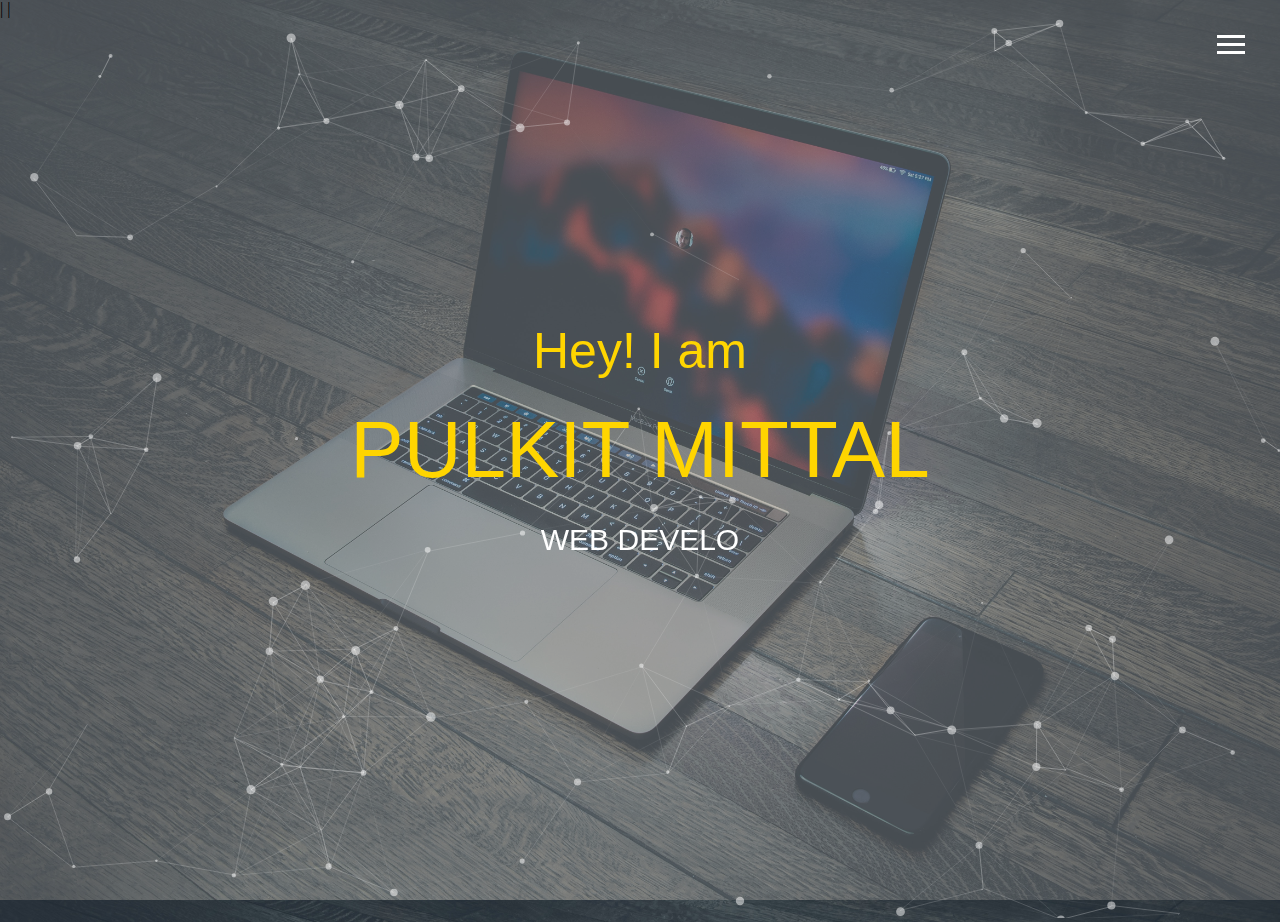
<file: index.html>
<!DOCTYPE html>
<html lang="en">
<head>
    <meta charset="UTF-8">
    <meta name="viewport" content="width=device-width, initial-scale=1.0">
    <link rel="stylesheet" href="css/main.css">
    <link href="https://fonts.googleapis.com/css2?family=Amatic+SC:wght@700&display=swap" rel="stylesheet">
    <link rel="stylesheet" href="https://use.fontawesome.com/releases/v5.2.0/css/all.css" integrity="sha384-hWVjflwFxL6sNzntih27bfxkr27PmbbK/iSvJ+a4+0owXq79v+lsFkW54bOGbiDQ"
    crossorigin="anonymous">
    <title>My Portfolio</title>
</head>
<body><div class="background-image"></div>
        <header>
            <div class="menu-btn">
            <div class="btn-line"></div>
            <div class="btn-line"></div>
            <div class="btn-line"></div> 
            </div>
        </header>
        
    
        <nav class="menu">
            <div class="menu-branding">
                <div class="portrait"></div>
            </div>
            <ul class="menu-nav">
                <li class="nav-item">
                <a href="index.html" class="nav-link">
                Home
                </a>
                </li>
            
                <li class="nav-item">
                <a href="about.html" class="nav-link">
                 About Me
                </a>
                </li>
            
                <li class="nav-item">
                <a href="skills.html" class="nav-link">
                Skills
                </a>
                </li>
            
                <li class="nav-item">
                <a href="project.html" class="nav-link">
                Projects
                </a>
                </li>
                <li class="nav-item">
                <a href="contact.html" class="nav-link">
                Contact Me
                </a>
                </li>
            </ul>
        </nav>   
    </header>
        <h1>Hey! I am</h1>
            <h2 class="type1"></h2>
            <h3 class="type2"></h3>
            <div id="particles-js"></div>
            

            

            <script	type="text/javascript" src="particles.js"></script>
            <script	type="text/javascript" src="app.js"></script>
            <script type="text/javascript" src="typed.js"></script>
            <script type="text/javascript">
                    var typed = new Typed('.type1', {
                        strings:["PULKIT MITTAL"],
                        // backSpeed: 40,
                        typeSpeed: 25,
                        // loop: true,
                        // shuffle: true
                        });
            </script>
            <script type="text/javascript">
                    var typed = new Typed('.type2', {
                        strings:["WEB DEVELOPER","WEB DESIGNER","ML ENTHUSIAST"],
                        backSpeed: 40,
                        typeSpeed: 40,
                        loop: true,
                        // shuffle: true
                        });
            </script>

    
        <script	type="text/javascript" src="main.js"></script>    
    
</body>
</html>
</file>
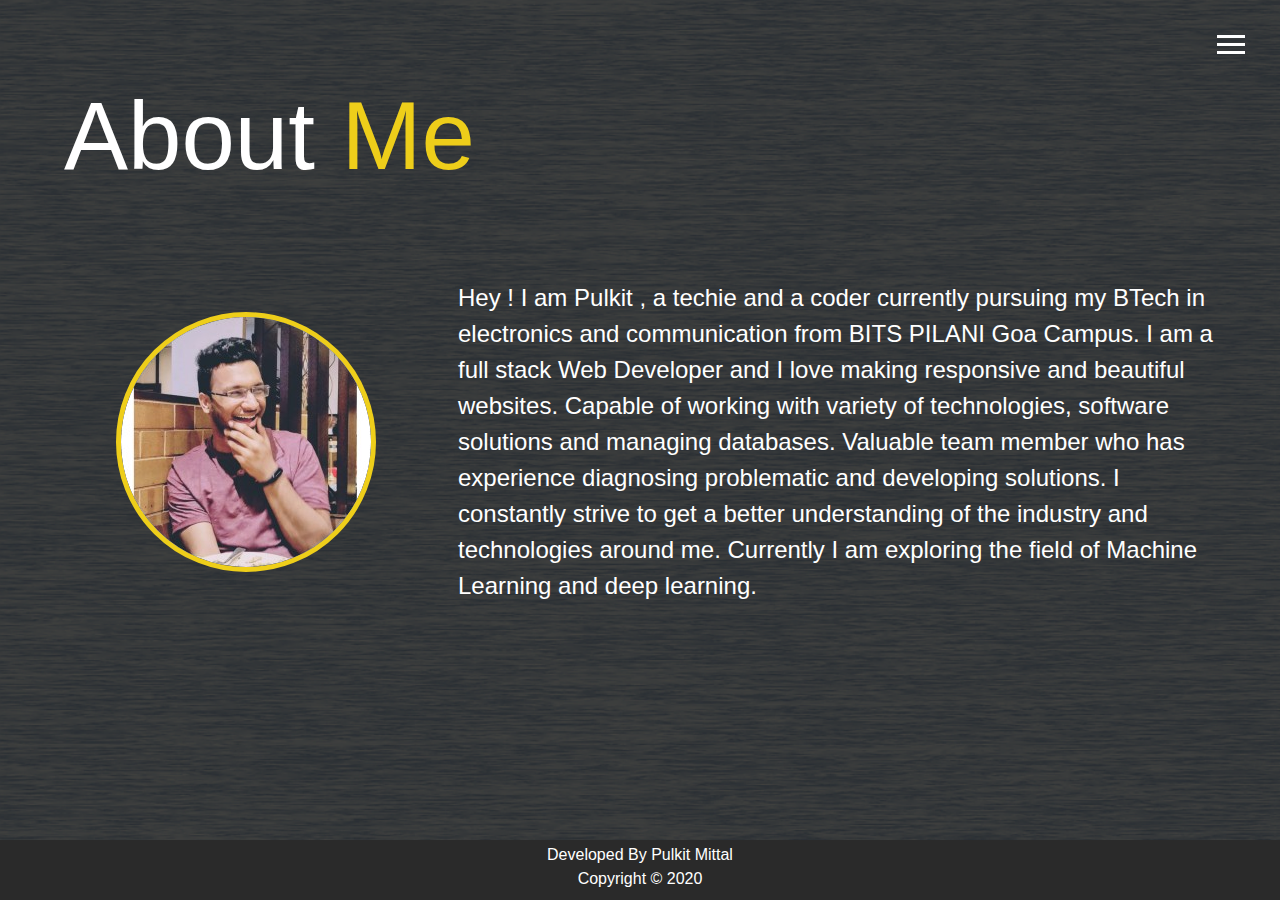
<file: about.html>
<!DOCTYPE html>
<html lang="en">

<head>
  <meta charset="UTF-8">
  <meta name="viewport" content="width=device-width, initial-scale=1.0">
  <meta http-equiv="X-UA-Compatible" content="ie=edge">
  <link rel="stylesheet" href="https://use.fontawesome.com/releases/v5.2.0/css/all.css" integrity="sha384-hWVjflwFxL6sNzntih27bfxkr27PmbbK/iSvJ+a4+0owXq79v+lsFkW54bOGbiDQ"
    crossorigin="anonymous">

  <link rel="stylesheet" href="css/links.css">
  <title>About Me</title>
</head>

<body>
    <div id="page-container">
        <div id="content-wrap">
            <div class="bg-img"></div>
  <header>
    <div class="menu-btn">
      <div class="btn-line"></div>
      <div class="btn-line"></div>
      <div class="btn-line"></div>
    </div>

    <nav class="menu">
            <div class="menu-branding">
                <div class="portrait"></div>
            </div>
            <ul class="menu-nav">
                <li class="nav-item">
                <a href="index.html" class="nav-link">
                Home
                </a>
                </li>
            
                <li class="nav-item">
                <a href="about.html" class="nav-link">
                 About Me
                </a>
                </li>
            
                <li class="nav-item">
                <a href="skills.html" class="nav-link">
                Skills
                </a>
                </li>
            
                <li class="nav-item">
                <a href="project.html" class="nav-link">
                Projects
                </a>
                </li>
                <li class="nav-item">
                <a href="contact.html" class="nav-link">
                Contact Me
                </a>
                </li>
            </ul>
        </nav>   
  </header>
  


  <main id="about">
    <h1 class="lg-heading">
      About
      <span class="text-secondary">Me</span>
    </h1><br>
    <br>
    
    <div class="about-info">
      <img src="pp1.jpg" alt="PULKIT MITTAL" class="bio-image">

      <div class="bio">
        <h3 class="text-secondary"></h3>
        <p>Hey ! I am Pulkit , a techie and a coder currently pursuing my BTech in electronics and communication from BITS PILANI Goa Campus.
            I am a full stack Web Developer and I love making responsive and beautiful websites. Capable of working with variety of technologies, software solutions and managing databases. Valuable team member who has experience diagnosing problematic and developing solutions. I constantly strive to get a better understanding of the industry and technologies around me. Currently I am exploring the field of Machine Learning and deep learning.</p>
      </div>
    </div>
  </main>

        </div>

  <footer id="main-footer">
    Developed By Pulkit Mittal<br>
    Copyright &copy; 2020
    
  </footer>
    </div>
  

  <script src="main.js"></script>

</body>

</html>
</file>
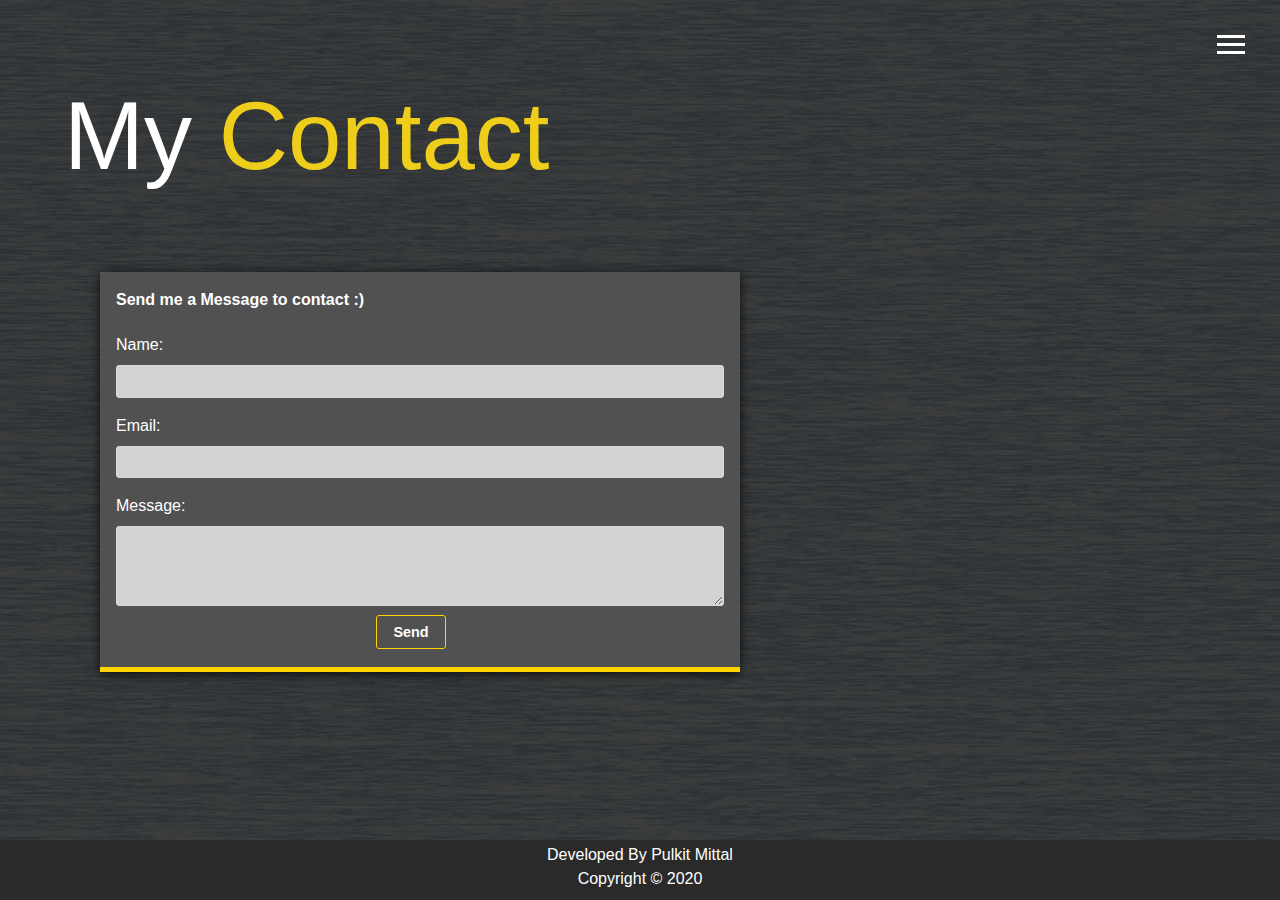
<file: contact.html>
<!DOCTYPE html>
<html lang="en">

<head>
  <meta charset="UTF-8">
  <meta name="viewport" content="width=device-width, initial-scale=1.0">
  <meta http-equiv="X-UA-Compatible" content="ie=edge">
  <link rel="stylesheet" href="https://use.fontawesome.com/releases/v5.2.0/css/all.css" integrity="sha384-hWVjflwFxL6sNzntih27bfxkr27PmbbK/iSvJ+a4+0owXq79v+lsFkW54bOGbiDQ"
    crossorigin="anonymous">

  <link rel="stylesheet" href="css/contact.css">
  <title>Contact Me</title>
</head>

<body>
    <div id="page-container">
        <div id="content-wrap">
            <div class="bg-img"></div>
  <header>
    <div class="menu-btn">
      <div class="btn-line"></div>
      <div class="btn-line"></div>
      <div class="btn-line"></div>
    </div>

    <nav class="menu">
            <div class="menu-branding">
                <div class="portrait"></div>
            </div>
            <ul class="menu-nav">
                <li class="nav-item">
                <a href="index.html" class="nav-link">
                Home
                </a>
                </li>
            
                <li class="nav-item">
                <a href="about.html" class="nav-link">
                 About Me
                </a>
                </li>
            
                <li class="nav-item">
                <a href="skills.html" class="nav-link">
                Skills
                </a>
                </li>
            
                <li class="nav-item">
                <a href="project.html" class="nav-link">
                Projects
                </a>
                </li>
                <li class="nav-item">
                <a href="contact.html" class="nav-link">
                Contact Me
                </a>
                </li>
            </ul>
        </nav>   
  </header>
  


  <main id="about">
    <h1 class="lg-heading">
      My
      <span class="text-secondary">Contact</span>
    </h1>
    
    
   
  </main>
  <div class="flex-container">



  <div id="box">
    <h4>Send me a Message to contact :)</h4>

    <div id="form-messages"></div>
      
      <form id="ajax-contact" method="post" action="mailer.php">
          <div class="field">
              <label for="name">Name:</label>
              <input type="text" id="name" name="name" required>
          </div>

          <div class="field">
              <label for="email">Email:</label>
              <input type="email" id="email" name="email" required>
          </div>

          <div class="field">
              <label for="message">Message:</label>
              <textarea id="message" name="message" required></textarea>
          </div>

          <div class="field">
              <button type="submit">Send</button>
          </div>
      </form>
  </div>

    
  <div class="icons">
    <a href="https://www.instagram.com/_pulkit_mittal/">
      <i class="fab fa-instagram fa-5x"></i>
    </a>
    <a href="mailto:pulkitmittal0601@gmail.com">
      <i class="fas fa-envelope fa-5x"></i>
    </a>
    <a href="https://www.linkedin.com/in/pulkit-mittal-863184172/">
      <i class="fab fa-linkedin fa-5x"></i>
    </a>
    <a href="https://github.com/pulkit0601">
      <i class="fab fa-github fa-5x"></i>
    </a>
  </div>

  </div>
</div>

  <footer id="main-footer">
    Developed By Pulkit Mittal<br>
    Copyright &copy; 2020
    
  </footer>
    </div>
  

  <script src="main.js"></script>
  <script src="jquery-2.1.0.min.js"></script>
	<script src="app1.js"></script>

</body>

</html>
</file>
<file: css/main.css>
.menu-btn {
  position: absolute;
  z-index: 3;
  right: 35px;
  top: 35px;
  cursor: pointer;
  transition: all 0.5s ease-out; }
  .menu-btn:hover {
    color: #ffd500; }
  .menu-btn .btn-line {
    width: 28px;
    height: 3px;
    margin: 0 0 5px 0;
    background-color: #fff;
    transition: all 0.5s ease-out; }
    .menu-btn .btn-line:hover {
      color: #ffd500; }
  .menu-btn.close {
    transform: rotate(180deg); }
    .menu-btn.close .btn-line:nth-child(1) {
      transform: rotate(45deg) translate(5px, 5px); }
    .menu-btn.close .btn-line:nth-child(2) {
      opacity: 0; }
    .menu-btn.close .btn-line:nth-child(3) {
      transform: rotate(-45deg) translate(7px, -6px); }

.menu {
  position: fixed;
  top: 0;
  width: 100%;
  opacity: 0.9;
  visibility: hidden;
  transition: all 0.5s ease-out; }
  .menu.show {
    visibility: visible;
    z-index: 2; }
  .menu-branding, .menu-nav {
    display: flex;
    flex-flow: column wrap;
    align-items: center;
    justify-content: center;
    float: left;
    width: 50%;
    height: 100vh;
    overflow: hidden;
    transition: all 0.5s ease-out; }
  .menu-nav {
    margin: 0;
    padding: 0;
    background: #373737;
    list-style: none;
    transform: translate3d(0, -100%, 0);
    transition: all 0.5s ease-out; }
    .menu-nav.show {
      transform: translate3d(0, 0, 0); }
  .menu-branding {
    background: #444;
    transform: translate3d(0, 100%, 0);
    transition: all 0.5s ease-out; }
    .menu-branding.show {
      transform: translate3d(0, 0, 0); }
    .menu-branding .portrait {
      width: 250px;
      height: 250px;
      background: url("pp1.jpg");
      border-radius: 50%;
      border: solid 3px #ffd500;
      z-index: 2; }
  .menu .nav-item {
    transform: translate3d(600px, 0, 0);
    transition: all 0.5s ease-out; }
    .menu .nav-item.show {
      transform: translate3d(0, 0, 0); }
    .menu .nav-item.current > a {
      color: #ffd500; }
  .menu .nav-link {
    display: inline-block;
    position: relative;
    font-size: 30px;
    text-transform: uppercase;
    padding: 1rem 0;
    font-weight: 300;
    color: #fff;
    text-decoration: none;
    font-family: 'Segoe UI', Tahoma, Geneva, Verdana, sans-serif;
    transition: all 0.5s ease-out; }
    .menu .nav-link:hover {
      color: #ffd500;
      transform: scale(1.5); }

.nav-item:nth-child(1) {
  transition-delay: 0.1s; }

.nav-item:nth-child(2) {
  transition-delay: 0.2s; }

.nav-item:nth-child(3) {
  transition-delay: 0.3s; }

.nav-item:nth-child(4) {
  transition-delay: 0.4s; }

.nav-item:nth-child(5) {
  transition-delay: 0.5s; }

body {
  margin: auto 0;
  padding: 0;
  height: 100vh;
  border: 0;
  background: url("background.jpg");
  background-size: cover;
  overflow: hidden;
  /*background-color: #cccccc;
*/ }

/*.background-image {
  background: url('/background.jpg') repeat;
}
*/
.background-image:before {
  content: '';
  position: absolute;
  top: 0;
  bottom: 0;
  width: 100%;
  height: 100%;
  right: 0;
  left: 0;
  background: rgba(128, 128, 128, 0.4);
  z-index: -1; }

#particles-js {
  height: 100%;
  /*background: #f00;*/
  /*background-color: #808080;*/ }

h1 {
  position: absolute;
  top: 39%;
  transform: translateY(-50%);
  width: 100%;
  text-align: center;
  margin: 0;
  padding: 0;
  font-family: 'Yanone Kaffeesatz', sans-serif;
  color: #ffd500;
  font-size: 50px;
  font-weight: 400; }

/*#ffd500*/
h2 {
  position: absolute;
  top: 50%;
  transform: translateY(-50%);
  width: 100%;
  text-align: center;
  margin: 0;
  padding: 0;
  font-family: 'Yanone Kaffeesatz', sans-serif;
  color: #ffd500;
  font-size: 5rem;
  font-weight: 300; }

h3 {
  position: absolute;
  top: 60%;
  transform: translateY(-50%);
  width: 100%;
  text-align: center;
  margin: 0;
  padding: 0;
  font-family: 'Yanone Kaffeesatz', sans-serif;
  color: #fff;
  font-size: 30px;
  font-weight: 400; }
</file>
<file: css/links.css>
.menu-btn {
    position: absolute;
    z-index: 3;
    right: 35px;
    top: 35px;
    cursor: pointer;
    transition: all 0.5s ease-out; }
    .menu-btn .btn-line {
      width: 28px;
      height: 3px;
      margin: 0 0 5px 0;
      background: #fff;
      transition: all 0.5s ease-out; }
    .menu-btn.close {
      transform: rotate(180deg); }
      .menu-btn.close .btn-line:nth-child(1) {
        transform: rotate(45deg) translate(5px, 5px); }
      .menu-btn.close .btn-line:nth-child(2) {
        opacity: 0; }
      .menu-btn.close .btn-line:nth-child(3) {
        transform: rotate(-45deg) translate(7px, -6px); }
  
  .menu {
    position: fixed;
    top: 0;
    width: 100%;
    opacity: 0.9;
    visibility: hidden; }
    .menu.show {
      visibility: visible; }
    .menu-branding, .menu-nav {
      display: flex;
      flex-flow: column wrap;
      align-items: center;
      justify-content: center;
      float: left;
      width: 50%;
      height: 100vh;
      overflow: hidden; }
    .menu-nav {
      margin: 0;
      padding: 0;
      background: #373737;
      list-style: none;
      transform: translate3d(0, -100%, 0);
      transition: all 0.5s ease-out; }
      .menu-nav.show {
        transform: translate3d(0, 0, 0); }
    .menu-branding {
      background: #444;
      transform: translate3d(0, 100%, 0);
      transition: all 0.5s ease-out; }
      .menu-branding.show {
        transform: translate3d(0, 0, 0); }
      .menu-branding .portrait {
        width: 250px;
        height: 250px;
        background: url("pp1.jpg");
        border-radius: 50%;
        border: solid 3px #eece1a; }
    .menu .nav-item {
      transform: translate3d(600px, 0, 0);
      transition: all 0.5s ease-out; }
      .menu .nav-item.show {
        transform: translate3d(0, 0, 0); }
      .menu .nav-item.current > a {
        color: #eece1a; }
    .menu .nav-link {
      display: inline-block;
      position: relative;
      font-size: 30px;
      text-transform: uppercase;
      padding: 1rem 0;
      font-weight: 300;
      color: #fff;
      text-decoration: none;
      transition: all 0.5s ease-out; }
      .menu .nav-link:hover {
        color:lightcoral ;
          transform: scale(1.25)
  }
  .nav-item:nth-child(1) {
    transition-delay: 0.1s; }
  
  .nav-item:nth-child(2) {
    transition-delay: 0.2s; }
  
  .nav-item:nth-child(3) {
    transition-delay: 0.3s; }
  
  .nav-item:nth-child(4) {
    transition-delay: 0.4s; }
  
  .nav-item:nth-child(5) {
    transition-delay: 0.5s; }
    


  
  
* {
    box-sizing: border-box; }
  
  body {
      
  
    color: #fff;
    height: 100%;
    margin: 0;
    font-family: 'Segoe UI', Tahoma, Geneva, Verdana, sans-serif;
    line-height: 1.5; 
      background: url('bg.png');
      background-attachment: fixed;
      background-size: cover; }
     
  
  h1,
  h2,
  h3 {
    margin: 0;
    font-weight: 400; }
    h1.lg-heading,
    h2.lg-heading,
    h3.lg-heading {
      font-size: 6rem; }
    h1.sm-heading,
    h2.sm-heading,
    h3.sm-heading {
      margin-bottom: 2rem;
      padding: 0.2rem 1rem;
      background: rgba(73, 73, 73, 0.5); }
  
  a {
    color: #fff;
    text-decoration: none; }
  
  header {
    position: fixed;
    z-index: 2;
    width: 100%; }
  
  .text-secondary {
    color: #eece1a; }
  
  main {
    padding: 4rem;
    min-height: 100% }
    main .icons {
      margin-top: 1rem; }
      main .icons a {
        padding: 0.4rem; }
        main .icons a:hover {
          color: #eece1a;
          transition: all 0.5s ease-out; }
    main#home {
      overflow: hidden; }
      main#home h1 {
        margin-top: 20vh; }
  
  .about-info {
    display: grid;
    grid-gap: 30px;
    grid-template-areas: 'bioimage bio bio';
    grid-template-columns: repeat(3, 1fr); 
    grid-row: 1rem;
    color: #fff;
  }
    .about-info .bio-image {
      grid-area: bioimage;
      margin: auto;
      border-radius: 50%;
      border: #eece1a 5px solid; }
    .about-info .bio {
      grid-area: bio;
      font-size: 1.5rem; }

      #page-container {
        position: relative;
        min-height: 100vh;
      }
      
      #content-wrap {
        padding-bottom: 2.5rem;    /* Footer height */
      }
  
  
 

      #main-footer {
        text-align: center;
        width: 100%;
        padding: 0.2rem;
        background-color: #2a2a2a;
        color: #fff;
        height: 60px;
        position: absolute;
        bottom: 0;

        
        
      }

      .skill {
        display: grid;
        grid-gap: 30px;
        grid-template-areas: 'frontend1 backend1 pl1';
        grid-template-columns: repeat(3, 1fr); }
        
        .skill .frontend {
          grid-area: frontend1; }
        .skill .backend {
          grid-area: backend1; }
        .skill .pl {
          grid-area: pl1; }
        .skill .ss {
          background: #515151;
          padding: 0.5rem;
          border-bottom: #eece1a 5px solid; }
      

        i{
            font-size: 4rem;
            text-align: center;
            margin-left: 100px;
        }
</file>
<file: css/contact.css>
.menu-btn {
    position: absolute;
    z-index: 3;
    right: 35px;
    top: 35px;
    cursor: pointer;
    transition: all 0.5s ease-out; }
    .menu-btn .btn-line {
      width: 28px;
      height: 3px;
      margin: 0 0 5px 0;
      background: #fff;
      transition: all 0.5s ease-out; }
    .menu-btn.close {
      transform: rotate(180deg); }
      .menu-btn.close .btn-line:nth-child(1) {
        transform: rotate(45deg) translate(5px, 5px); }
      .menu-btn.close .btn-line:nth-child(2) {
        opacity: 0; }
      .menu-btn.close .btn-line:nth-child(3) {
        transform: rotate(-45deg) translate(7px, -6px); }
  
  .menu {
    position: fixed;
    top: 0;
    width: 100%;
    opacity: 0.9;
    visibility: hidden; }
    .menu.show {
      visibility: visible; }
    .menu-branding, .menu-nav {
      display: flex;
      flex-flow: column wrap;
      align-items: center;
      justify-content: center;
      float: left;
      width: 50%;
      height: 100vh;
      overflow: hidden; }
    .menu-nav {
      margin: 0;
      padding: 0;
      background: #373737;
      list-style: none;
      transform: translate3d(0, -100%, 0);
      transition: all 0.5s ease-out; }
      .menu-nav.show {
        transform: translate3d(0, 0, 0); }
    .menu-branding {
      background: #444;
      transform: translate3d(0, 100%, 0);
      transition: all 0.5s ease-out; }
      .menu-branding.show {
        transform: translate3d(0, 0, 0); }
      .menu-branding .portrait {
        width: 250px;
        height: 250px;
        background: url("pp1.jpg");
        border-radius: 50%;
        border: solid 3px #eece1a; }
    .menu .nav-item {
      transform: translate3d(600px, 0, 0);
      transition: all 0.5s ease-out; }
      .menu .nav-item.show {
        transform: translate3d(0, 0, 0); }
      .menu .nav-item.current > a {
        color: #eece1a; }
    .menu .nav-link {
      display: inline-block;
      position: relative;
      font-size: 30px;
      text-transform: uppercase;
      padding: 1rem 0;
      font-weight: 300;
      color: #fff;
      text-decoration: none;
      transition: all 0.5s ease-out; }
      .menu .nav-link:hover {
        color:lightcoral ;
          transform: scale(1.25)
  }
  
  .nav-item:nth-child(1) {
    transition-delay: 0.1s; }
  
  .nav-item:nth-child(2) {
    transition-delay: 0.2s; }
  
  .nav-item:nth-child(3) {
    transition-delay: 0.3s; }
  
  .nav-item:nth-child(4) {
    transition-delay: 0.4s; }
  
  
* {
    box-sizing: border-box; }
  
  body {
      
  
    color: #fff;
    height: 100%;
    margin: 0;
    font-family: 'Segoe UI', Tahoma, Geneva, Verdana, sans-serif;
    line-height: 1.5; 
      background: url('bg.png');
      background-attachment: fixed;
      background-size: cover; 
      overflow: hidden;
        
    }
     
  
  h1,
  h2,
  h3 {
    margin: 0;
    font-weight: 400; }
    h1.lg-heading,
    h2.lg-heading,
    h3.lg-heading {
      font-size: 6rem; }
    h1.sm-heading,
    h2.sm-heading,
    h3.sm-heading {
      margin-bottom: 2rem;
      padding: 0.2rem 1rem;
      background: rgba(73, 73, 73, 0.5); }
  
  a {
    color: #fff;
    text-decoration: none; }
  
  header {
    position: fixed;
    z-index: 2;
    width: 100%; }
  
  .text-secondary {
    color: #eece1a; }
  
  main {
    padding: 4rem;
    min-height: 100% }
    main .icons {
      margin-top: 1rem; }
      main .icons a {
        padding: 0.4rem; }
        main .icons a:hover {
          color: #eece1a;
          transition: all 0.5s ease-out; }
    main#home {
      overflow: hidden; }
      main#home h1 {
        margin-top: 20vh; }


        #page-container {
            position: relative;
            min-height: 100vh;
          }
          
          #content-wrap {
            padding-bottom: 2.5rem;    /* Footer height */
          }
      
      
     
    
          #main-footer {
            text-align: center;
            width: 100%;
            padding: 0.2rem;
            background-color: #2a2a2a;
            color: #fff;
            height: 60px;
            position: absolute;
            bottom: 0;
    
            
            
          }   
          *:before, *:after {
            -moz-box-sizing: border-box;
            -webkit-box-sizing: border-box;
            box-sizing: border-box;
          }
          
          html {
            font-family: Helvetica, Arial, sans-serif;
            font-size: 100%;
            background: #333;
            -webkit-font-smoothing: antialiased;
          }
          
          #box {
            align-content:left;
            width: 640px;
            background: #515151;
            padding: 1em;
            margin: 1em ;
            border-bottom:5px solid #ffd500;
            box-shadow: 0 2px 10px rgba(0,0,0,0.8);
            margin-bottom:40px;
            margin-top: 0px;
            margin-left: 100px;
          
          }
          
          h4 {
            margin-top: 0;
            color: #ffffff; 
          }
          
          .field {
            margin: 2px 0;
          }
          
          label {
            display: block;
            margin-top: 1em;
            margin-bottom: 0.5em;
            color: #ffffff;
          }
          
          input {
            width: 100%;
            padding: 0.5em 0.5em;
            font-size: 0.9em;
            border-radius: 3px;
            border: 1px solid #D9D9D9;
            background-color: #d3d3d3;
          }
          
          textarea {
            width: 100%;
            background-color: #d3d3d3;
            height: 80px;
            padding: 0.5em 0.5em;
            font-size: 1.2em;
            border-radius: 3px;
            border: 1px solid #D9D9D9;
          }
          
          button {
            display: inline-block;
            border-radius: 3px;
            border: none;
            font-size: 0.9rem;
            padding: 0.5rem 0.8em;
            background: #515151;
            border: 1px solid #ffd500;
            color: white;
            -webkit-font-smoothing: antialiased;
            font-weight: bold;
            margin: 0;
            width: 70px;
            text-align: center;
            align-items: center;
            margin-left: 260px;
          }
          
          button:hover, button:focus {
            opacity: 0.75;
            cursor: pointer;
          }
          
          button:active {
            opacity: 1;
            box-shadow: 0 -3px 10px rgba(0, 0, 0, 0.1) inset;
          }
          
          .success {
            padding: 1em;
            margin-bottom: 0.75rem;
            text-shadow: 0 1px 0 rgba(255, 255, 255, 0.5);
            color: #468847;
            background-color: #dff0d8;
            border: 1px solid #d6e9c6;
            -webkit-border-radius: 4px;
               -moz-border-radius: 4px;
                    border-radius: 4px;
          }
          
          .error {
            padding: 1em;
            margin-bottom: 0.75rem;
            text-shadow: 0 1px 0 rgba(255, 255, 255, 0.5);
            color: #b94a48;
            background-color: #f2dede;
            border: 1px solid rgba(185, 74, 72, 0.3);
            -webkit-border-radius: 4px;
               -moz-border-radius: 4px;
                    border-radius: 4px;
          }
          

          
          .flex-container {
            display: flex;
          }
          .icons{
              
            margin-left: 140px;
            margin-top: 150px;
            word-spacing: 50px;
          }

          .icons a:hover {
            color: #eece1a;
            transform: scale(1.5x);
            transition: all 0.5s ease-out;
            
        }
</file>
